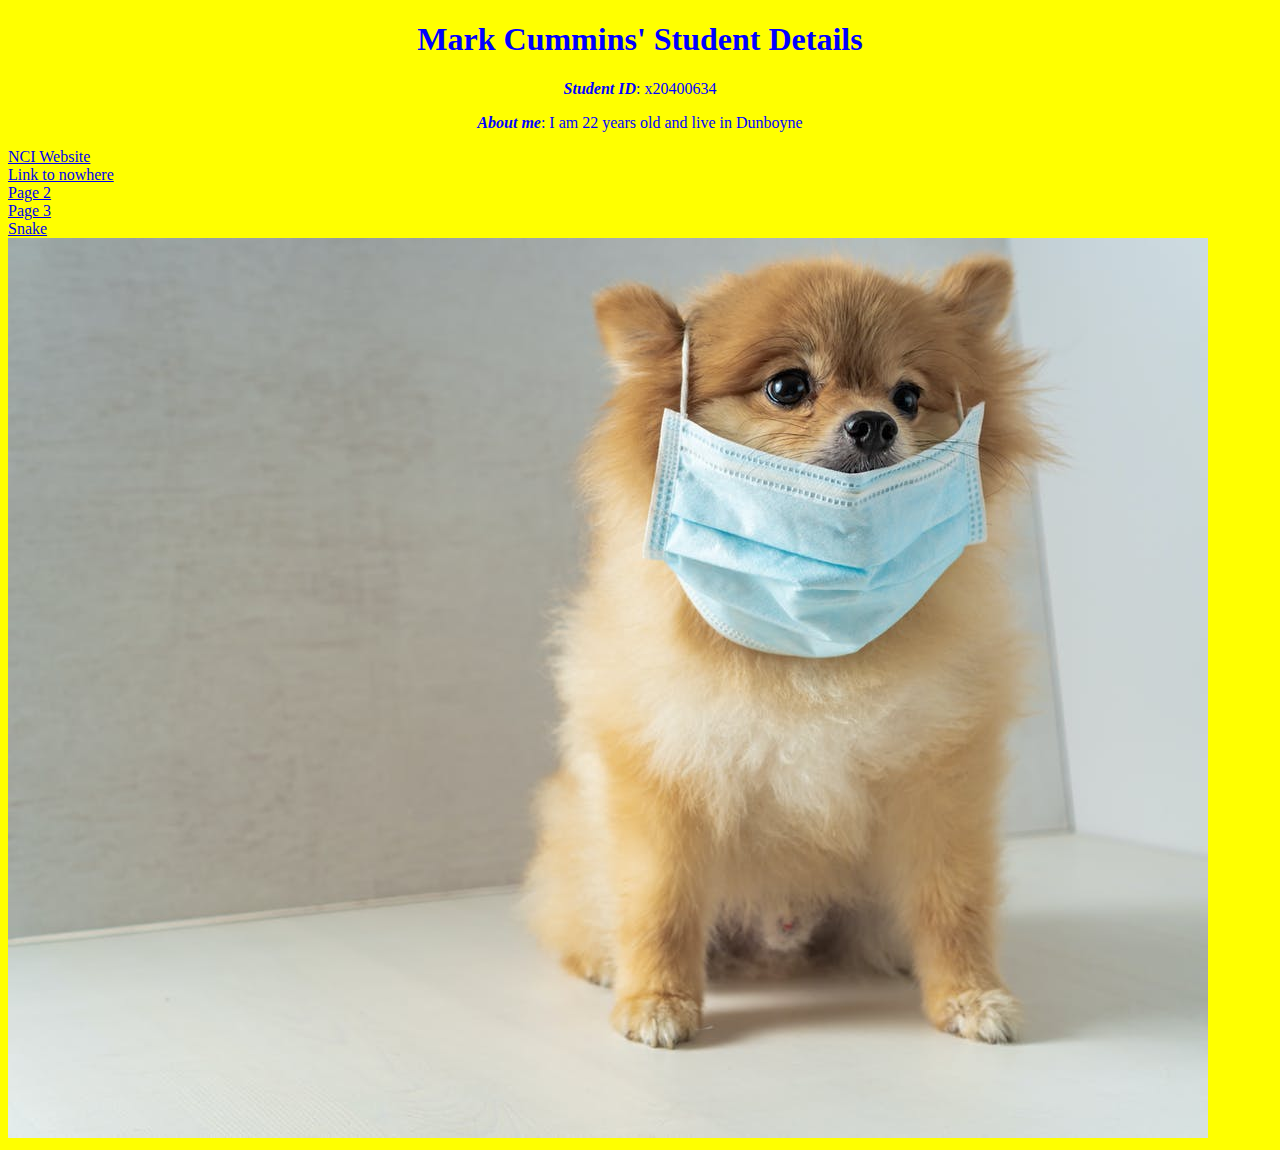
<file: Index.html>
<!DOCTYPE html>
<html lang="en">
	<head>
			<!--This is my comment and will be ignored by browser   -->
		<title><center> Marks first website </center></title>
		<!-- this is the link to my style sheet -->
		<link rel="stylesheet" href="styles.css">
	</head>
	
	<body>

		<h1><center>Mark Cummins' Student Details</center></h1>
		<p><center><i><b>Student ID</b></i>: x20400634</center></p>
		<p><center><i><b>About me</b></i>: I am 22 years old and live in Dunboyne </center></p> <!-- Another comment -->
		
		<a href="https://www.ncirl.ie" > NCI Website </a>
		<br />
		<a href="#"> Link to nowhere </a>
		<br />
		<a href="page2.html"> Page 2 </a>
		<br />
		<a href="page3.html"> Page 3 </a>
		<br />
		<a href="page4.html"> Snake </a>
		<br />
		<img src="dog.jpg" alt="image of DOGE"> 
		
		
		</body>
</html>
</file>
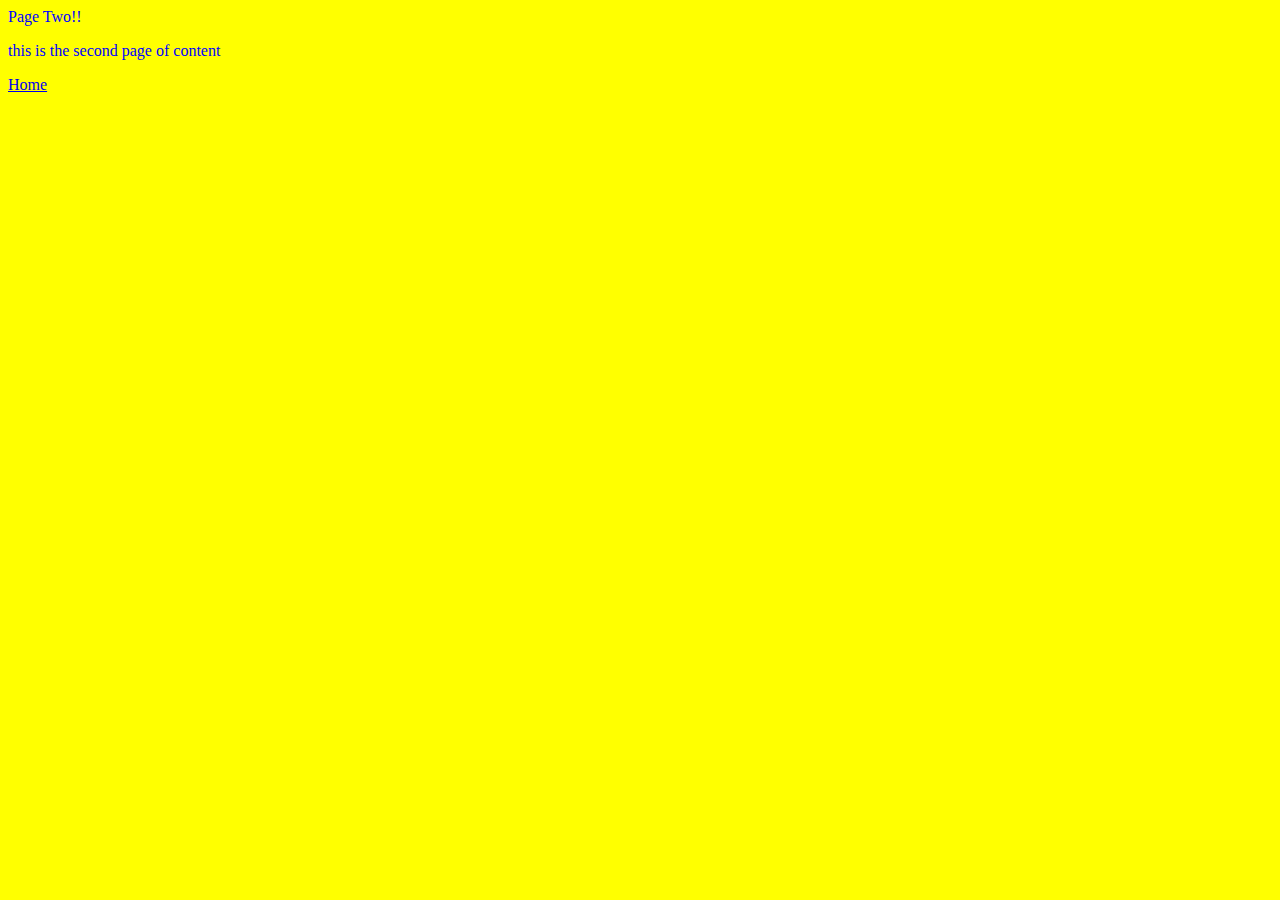
<file: page2.html>
<!DOCTYPE html>
<html lang="en">
	<head>
		<title> Second page </title>
		<link rel="stylesheet" href="styles.css">
	</head>
	<body>
		<hl> Page Two!! </hl>
		<p> this is the second page of content </p>
		<a href="index.html"> Home </a>
		
	</body>
	
</html>
</file>
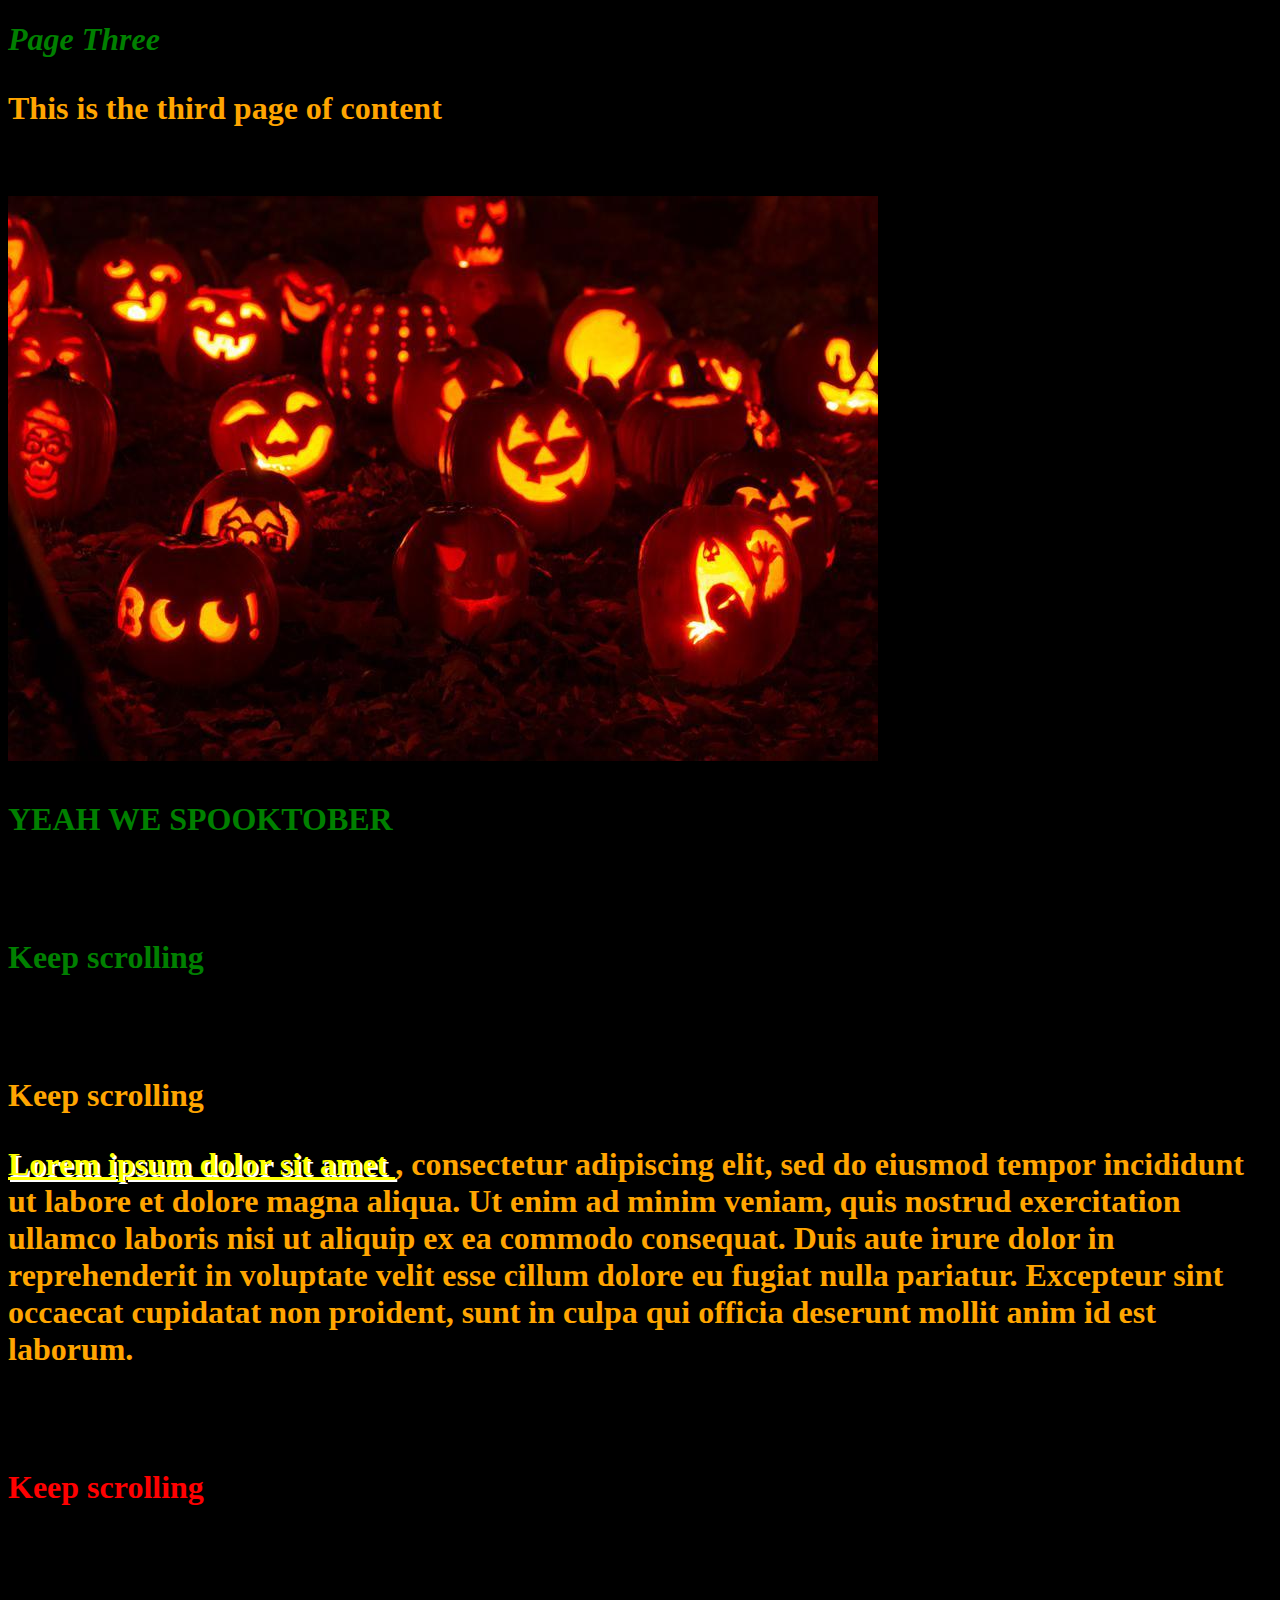
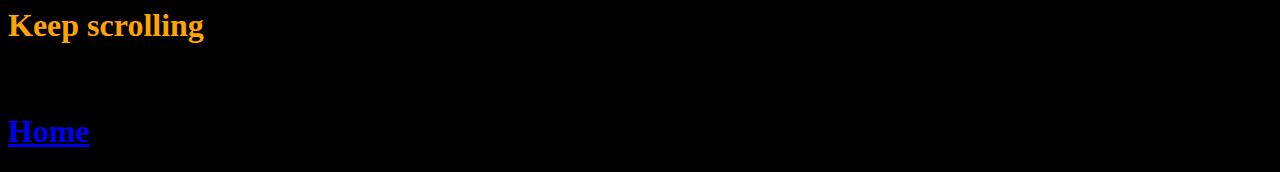
<file: page3.html>
<!DOCTYPE html>
<html lang="en">
	<head>
		<title> PAGE THREE </title>
		<link rel="stylesheet" href="styles2.css">
	</head>
	<body>
		<h1 class="green bold italic"> Page Three <h1/>
		<p> This is the third page of content </p>
		<br />
		<img src="spooky.jpg" alt="spooky pumpkin">
		<br />
		<p class="green bold"> YEAH WE SPOOKTOBER </p>  <!-- change to green -->
		<br />
		<p class="green bold"> Keep scrolling </p>
		<br />
		<p> Keep scrolling </p>
		<p> <span>Lorem ipsum dolor sit amet </span>, consectetur adipiscing elit, sed do eiusmod tempor incididunt ut labore et dolore magna aliqua. Ut enim ad minim veniam, quis nostrud exercitation ullamco laboris nisi ut aliquip ex ea commodo consequat. Duis aute irure dolor in reprehenderit in voluptate velit esse cillum dolore eu fugiat nulla pariatur. Excepteur sint occaecat cupidatat non proident, sunt in culpa qui officia deserunt mollit anim id est laborum. </p>
		<br />
		<p id="red"> Keep scrolling </p>  <!-- change to red -->
		<br />
		<p> Keep scrolling </p>
		<br />
		<a href="index.html"> Home </a>
	
		
	</body>
	
</html>
</file>
<file: page4.html>
<!DOCTYPE html>
<html>
<head>
  <title>Snake</title>
  <style>
  html, body {
    height: 100%;
    margin: 0;
  }

  body {
    background: black;
    display: flex;
    align-items: center;
    justify-content: center;
  }
  canvas {
    border: 1px solid white;
  }
  </style>
</head>
<body>
<canvas width="400" height="400" id="game"></canvas>
<script>
var canvas = document.getElementById('game');
var context = canvas.getContext('2d');

var grid = 16;
var count = 0;
  
var snake = {
  x: 160,
  y: 160,
  
  // snake velocity. moves one grid length every frame in either the x or y direction
  dx: grid,
  dy: 0,
  
  // keep track of all grids the snake body occupies
  cells: [],
  
  // length of the snake. grows when eating an apple
  maxCells: 4
};
var apple = {
  x: 320,
  y: 320
};

// get random whole numbers in a specific range
// @see https://stackoverflow.com/a/1527820/2124254
function getRandomInt(min, max) {
  return Math.floor(Math.random() * (max - min)) + min;
}

// game loop
function loop() {
  requestAnimationFrame(loop);

  // slow game loop to 15 fps instead of 60 (60/15 = 4)
  if (++count < 4) {
    return;
  }

  count = 0;
  context.clearRect(0,0,canvas.width,canvas.height);

  // move snake by it's velocity
  snake.x += snake.dx;
  snake.y += snake.dy;

  // wrap snake position horizontally on edge of screen
  if (snake.x < 0) {
    snake.x = canvas.width - grid;
  }
  else if (snake.x >= canvas.width) {
    snake.x = 0;
  }
  
  // wrap snake position vertically on edge of screen
  if (snake.y < 0) {
    snake.y = canvas.height - grid;
  }
  else if (snake.y >= canvas.height) {
    snake.y = 0;
  }

  // keep track of where snake has been. front of the array is always the head
  snake.cells.unshift({x: snake.x, y: snake.y});

  // remove cells as we move away from them
  if (snake.cells.length > snake.maxCells) {
    snake.cells.pop();
  }

  // draw apple
  context.fillStyle = 'red';
  context.fillRect(apple.x, apple.y, grid-1, grid-1);

  // draw snake one cell at a time
  context.fillStyle = 'green';
  snake.cells.forEach(function(cell, index) {
    
    // drawing 1 px smaller than the grid creates a grid effect in the snake body so you can see how long it is
    context.fillRect(cell.x, cell.y, grid-1, grid-1);  

    // snake ate apple
    if (cell.x === apple.x && cell.y === apple.y) {
      snake.maxCells++;

      // canvas is 400x400 which is 25x25 grids 
      apple.x = getRandomInt(0, 25) * grid;
      apple.y = getRandomInt(0, 25) * grid;
    }

    // check collision with all cells after this one (modified bubble sort)
    for (var i = index + 1; i < snake.cells.length; i++) {
      
      // snake occupies same space as a body part. reset game
      if (cell.x === snake.cells[i].x && cell.y === snake.cells[i].y) {
        snake.x = 160;
        snake.y = 160;
        snake.cells = [];
        snake.maxCells = 4;
        snake.dx = grid;
        snake.dy = 0;

        apple.x = getRandomInt(0, 25) * grid;
        apple.y = getRandomInt(0, 25) * grid;
      }
    }
  });
}

// listen to keyboard events to move the snake
document.addEventListener('keydown', function(e) {
  // prevent snake from backtracking on itself by checking that it's 
  // not already moving on the same axis (pressing left while moving
  // left won't do anything, and pressing right while moving left
  // shouldn't let you collide with your own body)
  
  // left arrow key
  if (e.which === 37 && snake.dx === 0) {
    snake.dx = -grid;
    snake.dy = 0;
  }
  // up arrow key
  else if (e.which === 38 && snake.dy === 0) {
    snake.dy = -grid;
    snake.dx = 0;
  }
  // right arrow key
  else if (e.which === 39 && snake.dx === 0) {
    snake.dx = grid;
    snake.dy = 0;
  }
  // down arrow key
  else if (e.which === 40 && snake.dy === 0) {
    snake.dy = grid;
    snake.dx = 0;
  }
});

// start the game
requestAnimationFrame(loop);
</script>

<a href="index.html"> Home </a>

</body>
</html>
</file>
<file: styles.css>
/* comment in css  */
/*
property {
		selector: value;
}


*/

body{
	color: blue;
	background-color: yellow;
	


}
</file>
<file: styles2.css>
span{
	color: yellow;
	font-weight: bold;
	text-decoration: underline;
	text-shadow: 2px 2px white;
	
}

span:hover{
	background-color: blue;
	cursor: pointer;
}


body{
	color: orange;
	background-color: black;
	

}


.green{
	color: green;
}

#red{
	color: red;
}

.bold{
	font-weight: bold;
}

.italic{
	font-style: italic;
	
}
</file>
